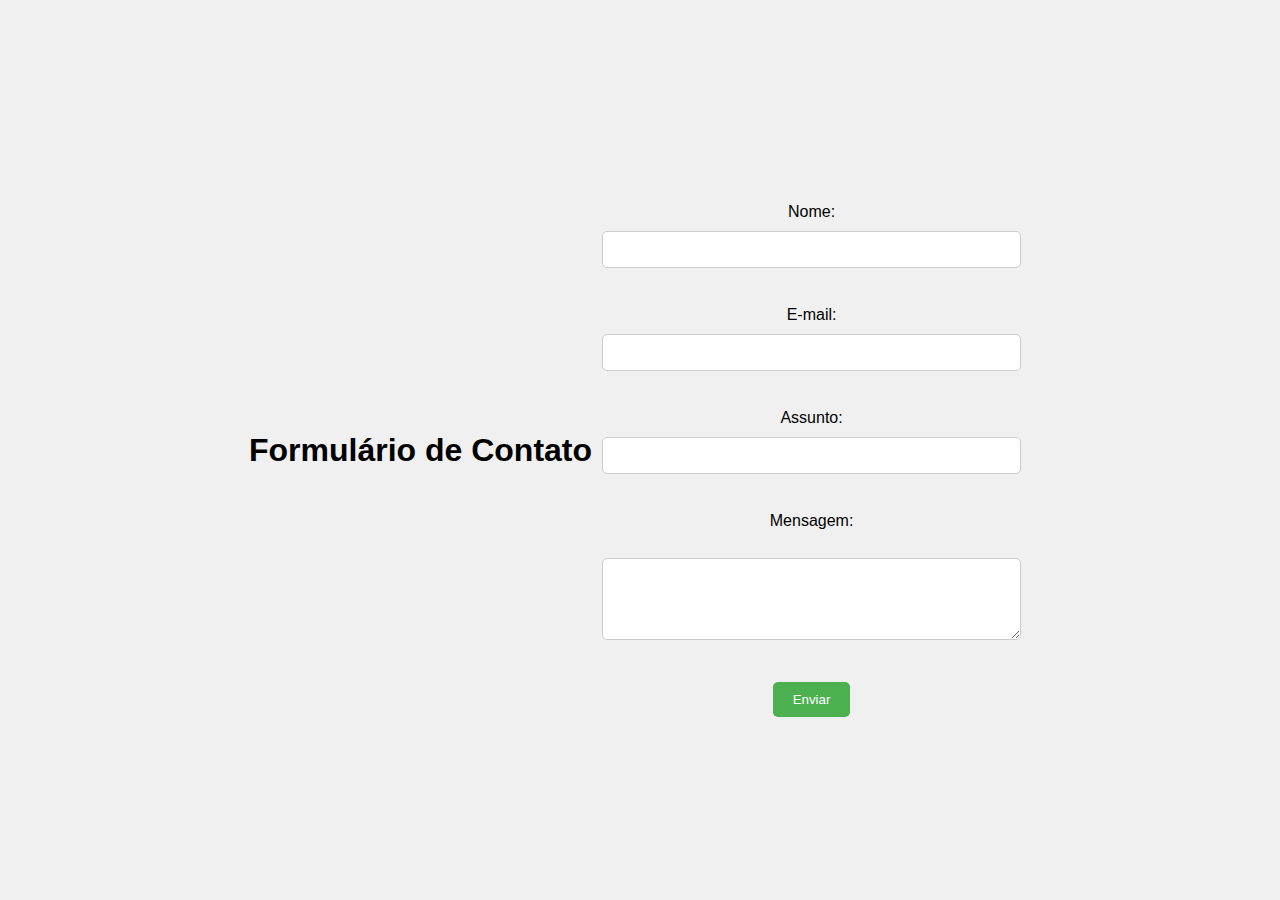
<file: backapp/index.html>
<!DOCTYPE html>
<html lang="en">
<head>
    <meta charset="UTF-8">
    <meta name="viewport" content="width=device-width, initial-scale=1.0">
    <title>Formulário de Contato</title>
    <link rel="stylesheet" href="style.css">
</head>
<body>
    <h1>Formulário de Contato</h1>
    <form id="contactForm">
        <label for="name">Nome:</label>
        <input type="text" id="name" name="name" required><br><br>
        
        <label for="email">E-mail:</label>
        <input type="email" id="email" name="email" required><br><br>
        
        <label for="subject">Assunto:</label>
        <input type="text" id="subject" name="subject" required><br><br>
        
        <label for="message">Mensagem:</label><br>
        <textarea id="message" name="message" rows="4" cols="50" required></textarea><br><br>
        
        <button type="submit">Enviar</button>
    </form>

    <script>
        document.getElementById("contactForm").addEventListener("submit", function(event) {
            event.preventDefault(); // Prevent the form from submitting

            var formData = new FormData(this);
            var jsonData = {};
            formData.forEach(function(value, key) {
                jsonData[key] = value;
            });

            // Adding custom keys
            jsonData["myCustomKey1Name"] = "myCustomKey1Value";
            jsonData["myCustomKey2Name"] = "myCustomKey2Value";

            // Adding boolean and setting it to false
            jsonData["finalizado"] = false;

            var requestOptions = {
                method: 'POST',
                headers: {
                    'X-Parse-Application-Id': 'JTXcKh27LDTTgP0DVSrsZb3Jx6iGwdmXpkUyFbra',
                    'X-Parse-REST-API-Key': 'KlekZZFLbaGHlvxAjIjxbJzQt9oVGOb89cckWQ6V',
                    'Content-Type': 'application/json'
                },
                body: JSON.stringify(jsonData)
            };

            fetch('https://parseapi.back4app.com/classes/MyCustomClassName', requestOptions)
                .then(response => response.json())
                .then(data => {
                    console.log('Success:', data);
                    alert("Mensagem enviada com sucesso!");
                    // Clear form fields after successful submission
                    document.getElementById("contactForm").reset();
                })
                .catch(error => {
                    console.error('Error:', error);
                    alert("Erro ao enviar mensagem. Por favor, tente novamente mais tarde.");
                });
        });
    </script>
</body>
</html>
</file>
<file: backapp/style.css>
body {
    font-family: Arial, sans-serif;
    background-color: #f0f0f0; /* Cor de fundo de sua preferência */
    margin: 0;
    padding: 0;
    display: flex;
    justify-content: center;
    align-items: center;
    height: 100vh;
}

.container {
    max-width: 600px;
    margin: 20px auto;
    padding: 10px;
    background-color: #fff;
    border-radius: 10px;
    box-shadow: 0 0 10px rgba(0, 0, 0, 0.1);
}

h1 {
    text-align: center;
}

form {
    text-align: center;
    margin-top: 20px;
}

label {
    display: block;
    margin-bottom: 10px;
}

input[type="text"],
input[type="email"],
textarea {
    width: calc(100% - 20px);
    padding: 10px;
    margin-bottom: 20px;
    border: 1px solid #ccc;
    border-radius: 5px;
    box-sizing: border-box;
}

button {
    padding: 10px 20px;
    background-color: #4CAF50; 
    color: white;
    border: none;
    border-radius: 5px;
    cursor: pointer;
}

button:hover {
    background-color: #45a049;
}

.title {
    margin-bottom: 20px;
}
h1 {
    text-align: center;
}

.message {
    margin-bottom: 20px;
    padding: 10px;
    background-color: #f9f9f9;
    border-radius: 5px;
    box-shadow: 0 0 5px rgba(0, 0, 0, 0.1);
}

.message h3 {
    margin-bottom: 5px;
}

.message p {
    margin: 5px 0;
}

.reply-form {
    margin-top: 20px;
    padding-top: 20px;
    border-top: 1px solid #ccc;
}

.reply-form textarea {
    width: calc(100% - 20px);
    padding: 10px;
    margin-bottom: 10px;
    border: 1px solid #ccc;
    border-radius: 5px;
    box-sizing: border-box;
}

.reply-form label {
    display: inline-block;
    margin-bottom: 5px;
}

.reply-form input[type="checkbox"] {
    margin-right: 5px;
}
</file>
